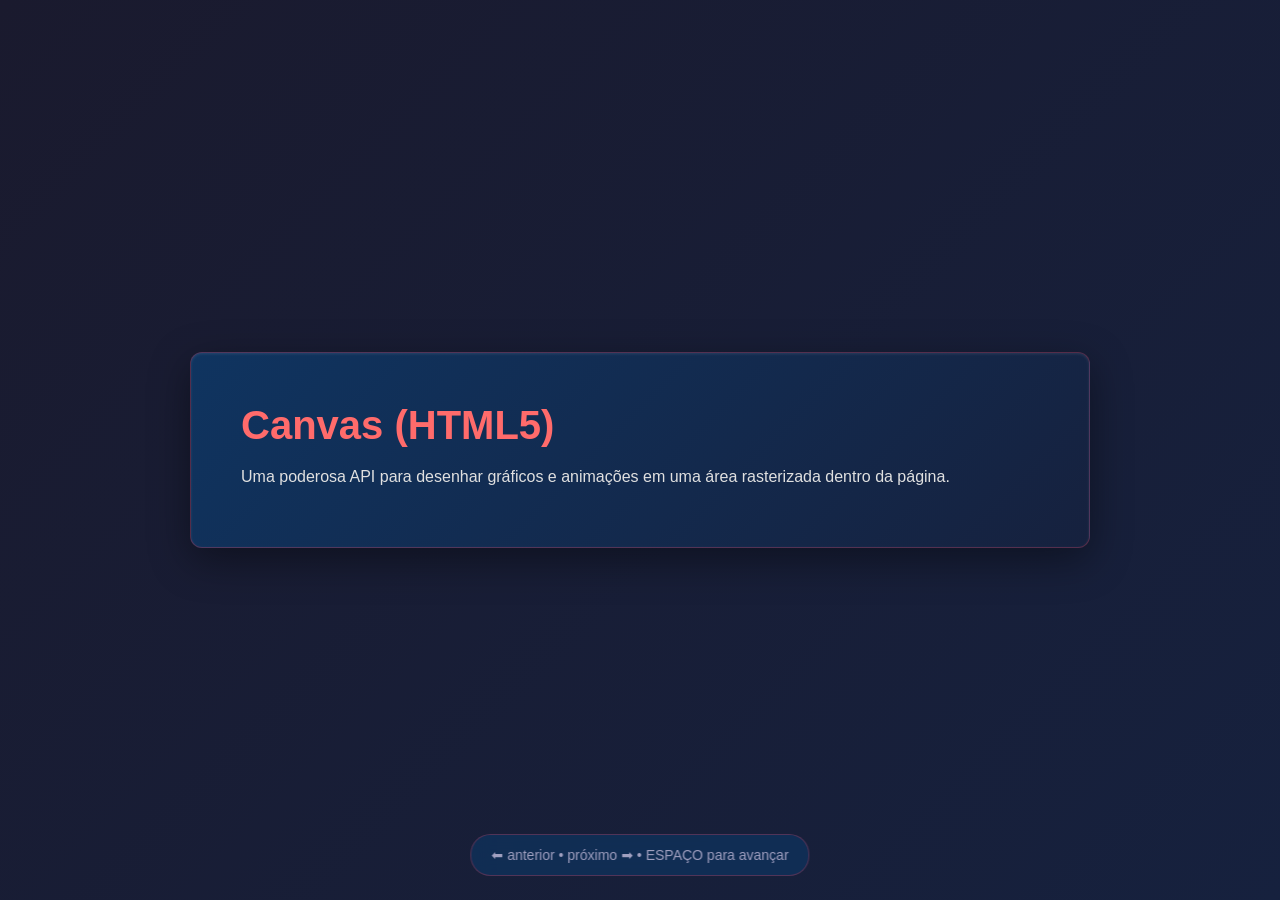
<file: presentation/index.html>
<!doctype html>
<html lang="pt-BR">
<head>
  <meta charset="utf-8" />
  <meta name="viewport" content="width=device-width,initial-scale=1" />
  <title>Apresentação — Canvas</title>
  <link rel="stylesheet" href="../src/css/presentation.css" />
</head>
<body>
  <div class="slides">
    <div id="slide" class="slide">
      <!-- Slides will be injected here -->
    </div>
  </div>
  <div class="nav">
    ⬅ anterior  •  próximo ➡  •  ESPAÇO para avançar
  </div>

  <script src="../src/js/presentation.js"></script>
</body>
</html>
</file>
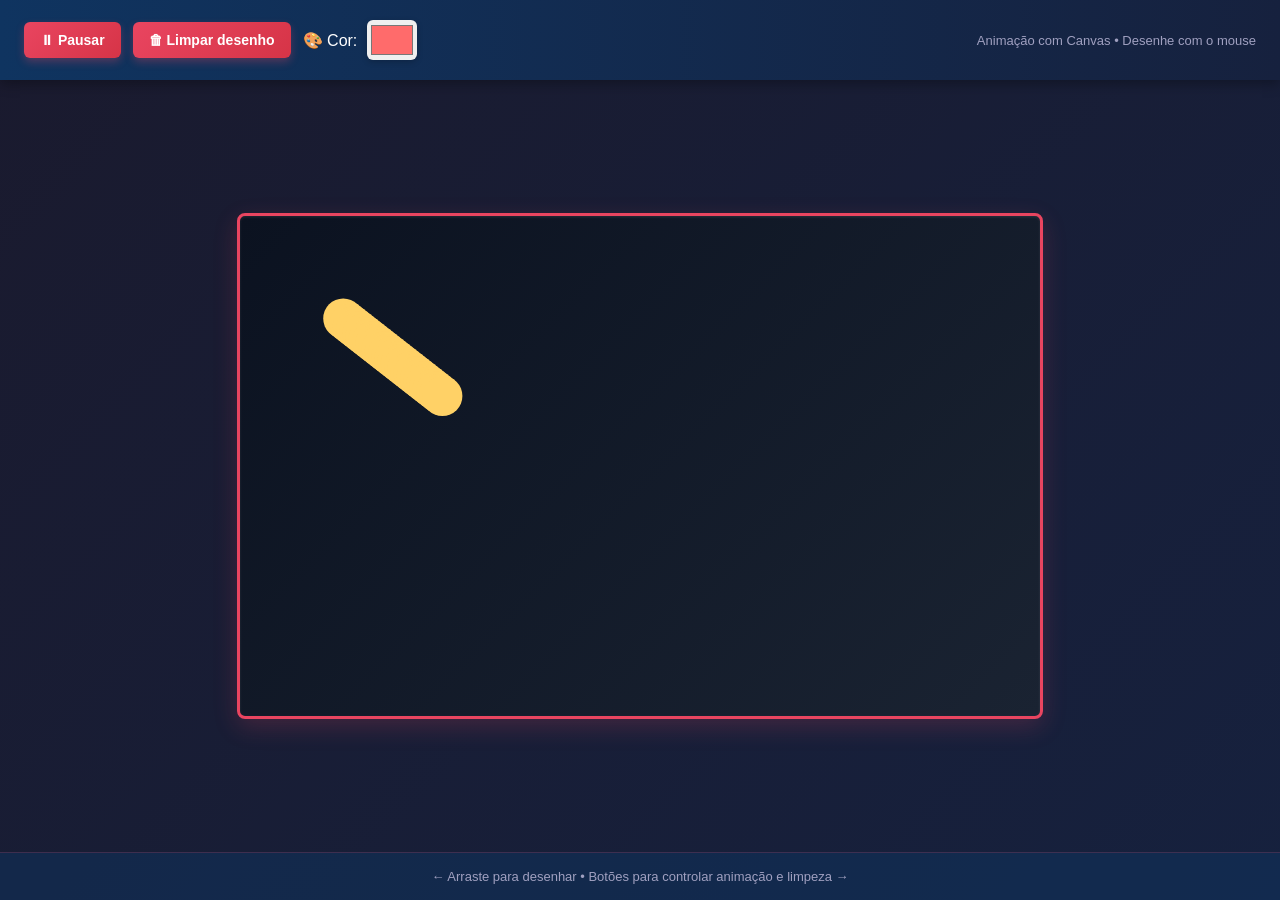
<file: presentation/demo.html>
<!doctype html>
<html lang="pt-BR">
<head>
  <meta charset="utf-8" />
  <meta name="viewport" content="width=device-width,initial-scale=1" />
  <title>Demo Canvas</title>
  <link rel="stylesheet" href="../src/css/demo.css" />
</head>
<body>
  <header>
    <div class="controls">
      <button id="toggleAnim">⏸ Pausar</button>
      <button id="clear">🗑 Limpar desenho</button>
      <label>
        🎨 Cor:
        <input id="color" type="color" value="#ff6b6b" />
      </label>
    </div>
    <div class="header-info">Animação com Canvas • Desenhe com o mouse</div>
  </header>

  <main>
    <canvas id="c" width="800" height="500"></canvas>
  </main>

  <footer>
    ← Arraste para desenhar • Botões para controlar animação e limpeza →
  </footer>

  <script src="../src/js/demo.js"></script>
</body>
</html>
</file>
<file: src/css/presentation.css>
* {
  box-sizing: border-box;
}

body {
  font-family: 'Segoe UI', Tahoma, Geneva, Verdana, sans-serif;
  margin: 0;
  background: linear-gradient(135deg, #1a1a2e 0%, #16213e 100%);
  color: #fff;
  min-height: 100vh;
}

.slides {
  height: 100vh;
  display: flex;
  align-items: center;
  justify-content: center;
  padding: 20px;
}

.slide {
  width: 90%;
  max-width: 900px;
  padding: 50px;
  border-radius: 12px;
  background: linear-gradient(135deg, #0f3460 0%, #16213e 100%);
  box-shadow: 0 12px 40px rgba(0, 0, 0, 0.4), inset 0 1px 3px rgba(255, 255, 255, 0.1);
  border: 1px solid rgba(233, 69, 96, 0.3);
  animation: fadeIn 0.5s ease-in-out;
}

@keyframes fadeIn {
  from { opacity: 0; transform: translateY(10px); }
  to { opacity: 1; transform: translateY(0); }
}

h1 {
  margin: 0 0 16px 0;
  color: #ff6b6b;
  font-size: 2.5em;
  font-weight: 700;
}

h2 {
  margin: 0 0 12px 0;
  color: #ffd166;
  font-size: 1.8em;
  font-weight: 600;
}

p {
  line-height: 1.6;
  color: #e0e0e0;
  margin: 8px 0;
}

ul {
  margin: 12px 0 0 24px;
  padding: 0;
}

li {
  margin: 8px 0;
  color: #e0e0e0;
  line-height: 1.5;
}

strong {
  color: #ffd166;
  font-weight: 600;
}

code {
  background: rgba(11, 18, 32, 0.8);
  padding: 4px 8px;
  border-radius: 4px;
  color: #9be7ff;
  font-family: 'Courier New', monospace;
  font-weight: 500;
}

.nav {
  position: fixed;
  bottom: 24px;
  left: 50%;
  transform: translateX(-50%);
  color: #a0a0c0;
  font-size: 14px;
  background: rgba(15, 52, 96, 0.7);
  padding: 12px 20px;
  border-radius: 20px;
  border: 1px solid rgba(233, 69, 96, 0.3);
  backdrop-filter: blur(10px);
}

iframe {
  width: 100%;
  height: 420px;
  border: 2px solid #e94560;
  margin-top: 20px;
  border-radius: 8px;
  background: linear-gradient(135deg, #0b1220 0%, #1a2332 100%);
  box-shadow: 0 8px 20px rgba(233, 69, 96, 0.2);
}

/* Responsivo */
@media (max-width: 768px) {
  .slide {
    padding: 30px;
  }

  h1 {
    font-size: 2em;
  }

  h2 {
    font-size: 1.5em;
  }

  iframe {
    height: 300px;
  }

  .nav {
    font-size: 12px;
    padding: 8px 16px;
  }
}
</file>
<file: src/css/demo.css>
* {
  box-sizing: border-box;
}

body {
  margin: 0;
  font-family: 'Segoe UI', Tahoma, Geneva, Verdana, sans-serif;
  background: linear-gradient(135deg, #1a1a2e 0%, #16213e 100%);
  color: #eee;
  min-height: 100vh;
  display: flex;
  flex-direction: column;
}

header {
  padding: 20px 24px;
  background: linear-gradient(90deg, #0f3460 0%, #16213e 100%);
  display: flex;
  gap: 16px;
  align-items: center;
  justify-content: space-between;
  box-shadow: 0 4px 12px rgba(0, 0, 0, 0.3);
  flex-wrap: wrap;
}

.controls {
  display: flex;
  gap: 12px;
  align-items: center;
  flex-wrap: wrap;
}

button {
  padding: 10px 16px;
  border-radius: 6px;
  border: 0;
  background: linear-gradient(135deg, #e94560 0%, #d63447 100%);
  color: #fff;
  font-weight: 600;
  font-size: 14px;
  cursor: pointer;
  transition: all 0.3s ease;
  box-shadow: 0 4px 8px rgba(233, 69, 96, 0.3);
}

button:hover {
  transform: translateY(-2px);
  box-shadow: 0 6px 12px rgba(233, 69, 96, 0.4);
}

button:active {
  transform: translateY(0);
}

input[type="color"] {
  width: 50px;
  height: 40px;
  border: 0;
  border-radius: 6px;
  cursor: pointer;
  box-shadow: 0 2px 6px rgba(0, 0, 0, 0.2);
}

label {
  display: flex;
  align-items: center;
  gap: 10px;
  font-weight: 500;
  color: #fff;
}

.header-info {
  color: #a0a0c0;
  font-size: 13px;
  margin-left: auto;
}

main {
  flex: 1;
  display: flex;
  align-items: center;
  justify-content: center;
  padding: 20px;
}

canvas {
  display: block;
  background: linear-gradient(135deg, #0b1220 0%, #1a2332 100%);
  border: 3px solid #e94560;
  border-radius: 8px;
  max-width: 100%;
  height: auto;
  box-shadow: 0 8px 24px rgba(233, 69, 96, 0.2), inset 0 1px 3px rgba(255, 255, 255, 0.1);
}

footer {
  padding: 16px 24px;
  background: rgba(15, 52, 96, 0.5);
  text-align: center;
  color: #a0a0c0;
  font-size: 13px;
  border-top: 1px solid rgba(233, 69, 96, 0.2);
}

/* Responsivo */
@media (max-width: 768px) {
  header {
    flex-direction: column;
    align-items: flex-start;
  }

  .controls {
    width: 100%;
  }

  .header-info {
    margin-left: 0;
    width: 100%;
  }

  canvas {
    max-width: 100%;
    border-width: 2px;
  }
}
</file>
